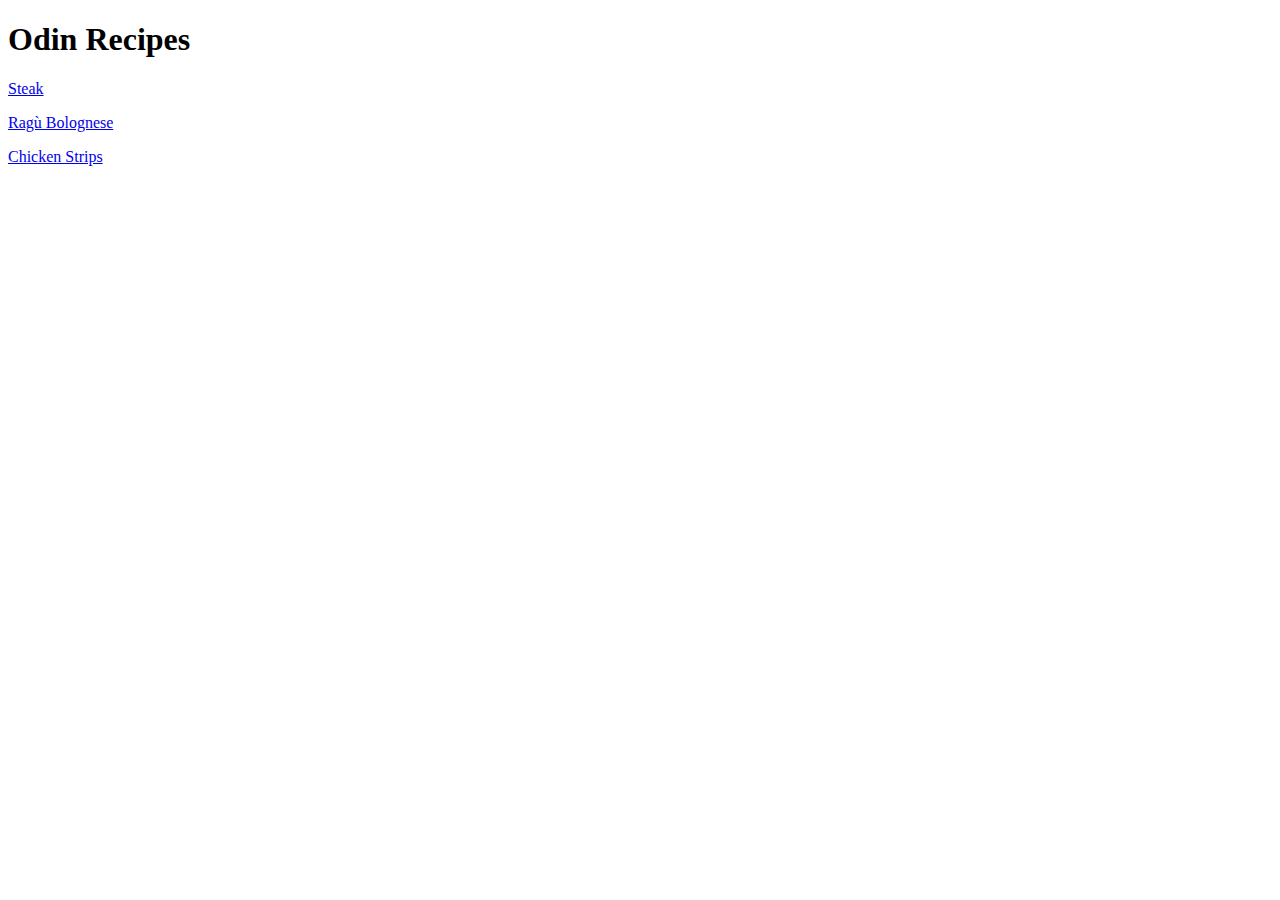
<file: index.html>
<!DOCTYPE html>
<html lang="en">
<head>
    <meta charset="UTF-8">
    <title>Odin Recipes</title>
</head>
<body>
    <h1>Odin Recipes</h1>
    <p><a href="recipes/steak.html" rel="noopener noreferrer">Steak</a></p>
    <p><a href="recipes/ragu-bolognese.html" rel="noopener noreferrer">Ragù Bolognese</a></p>    
    <p><a href="recipes/chicken-strips.html" rel="noopener noreferrer">Chicken Strips</a></p>
    </body>
</html>
</file>
